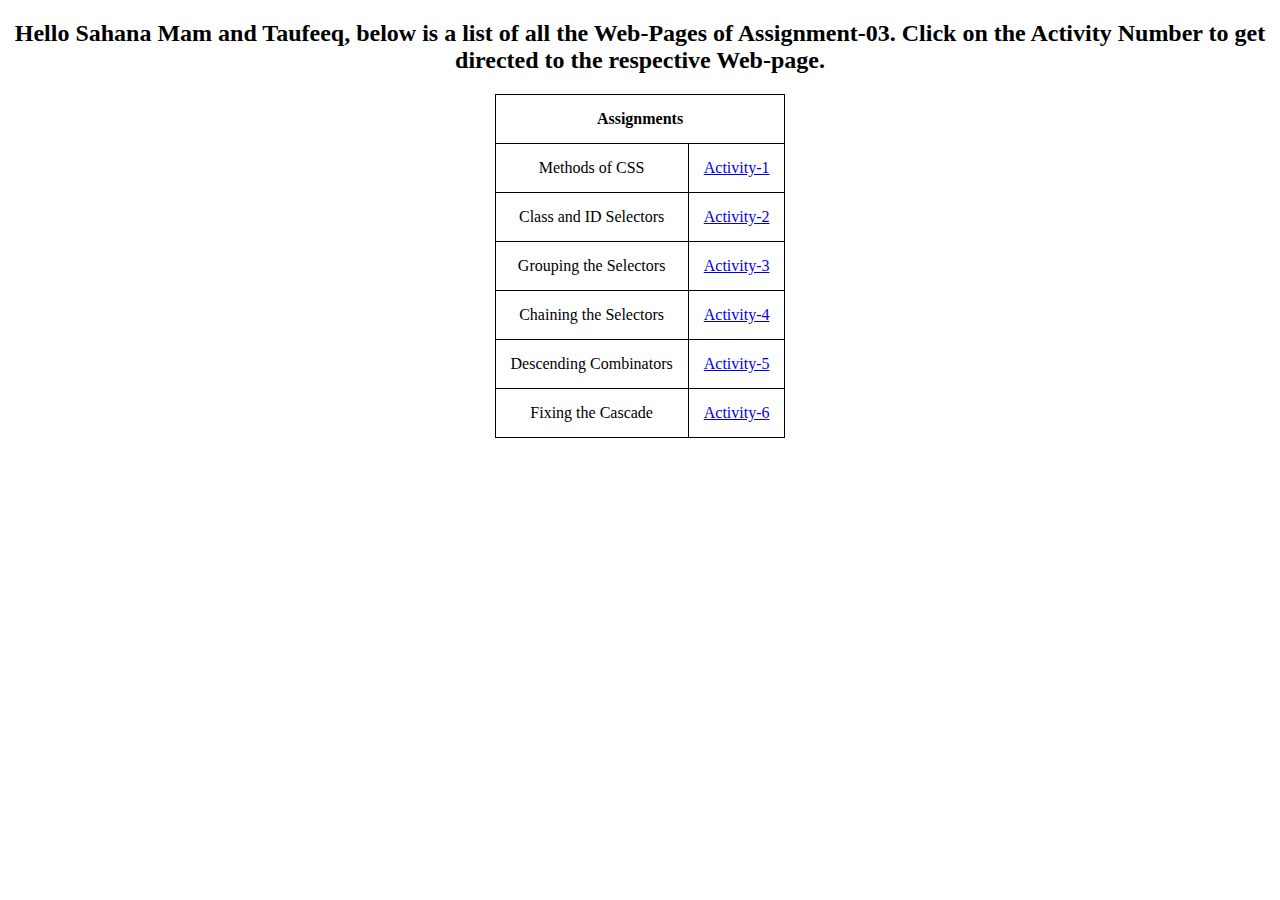
<file: index.html>
<!DOCTYPE html>
<html lang="en">
<head>
    <meta charset="UTF-8">
    <meta http-equiv="X-UA-Compatible" content="IE=edge">
    <meta name="viewport" content="width=device-width, initial-scale=1.0">
    <title>Kishor Desai Assignment-03</title>
    <style>
        h2{
            text-align: center;
        }
        table,th,tr,td{
            border: 1px solid;
            border-collapse: collapse;
            height:auto;
            width:auto;
            text-align: center;
            padding: 15px;
        }
    </style>
</head>
<body>
    <h2>Hello Sahana Mam and Taufeeq, below is a list of all the Web-Pages of Assignment-03. Click on the Activity Number to get directed to the respective Web-page.</h2>
    <center>
    <table>
        <tr>
            <th colspan="2">Assignments</th>
        </tr>
        <tr>
            <td>
                Methods of CSS
            </td>
            <td>
                <a href="https://gitkdcollege.github.io/WebTechAssignment-3/foundations/01-css-methods/index.html" target="_main"> Activity-1 </a>
            </td>
        </tr>
        <tr>
            <td>
                Class and ID Selectors
            </td>
            <td>
                <a href="./foundations/02-class-id-selectors/" target="_main"> Activity-2 </a>
            </td>
        </tr>
        <tr>
            <td>
                Grouping the Selectors
            </td>
            <td>
                <a href="https://gitkdcollege.github.io/WebTechAssignment-3/foundations/03-grouping-selectors" target="_main"> Activity-3 </a>
            </td>
        </tr>
        <tr>
            <td>
                Chaining the Selectors
            </td>
            <td>
                <a href="https://gitkdcollege.github.io/WebTechAssignment-3/foundations/04-chaining-selectors" target="_main"> Activity-4 </a>
            </td>
        </tr>
        <tr>
            <td>
                Descending Combinators
            </td>
            <td>
                <a href="https://gitkdcollege.github.io/WebTechAssignment-3/foundations/05-descendant-combinator" target="_main"> Activity-5 </a>
            </td>
        </tr>
        <tr>
            <td>
                Fixing the Cascade
            </td>
            <td>
                <a href="https://gitkdcollege.github.io/WebTechAssignment-3/foundations/06-cascade-fix" target="_main"> Activity-6 </a>
            </td>
        </tr>
        
    </table>
    </center>
</body>
</html>
</file>
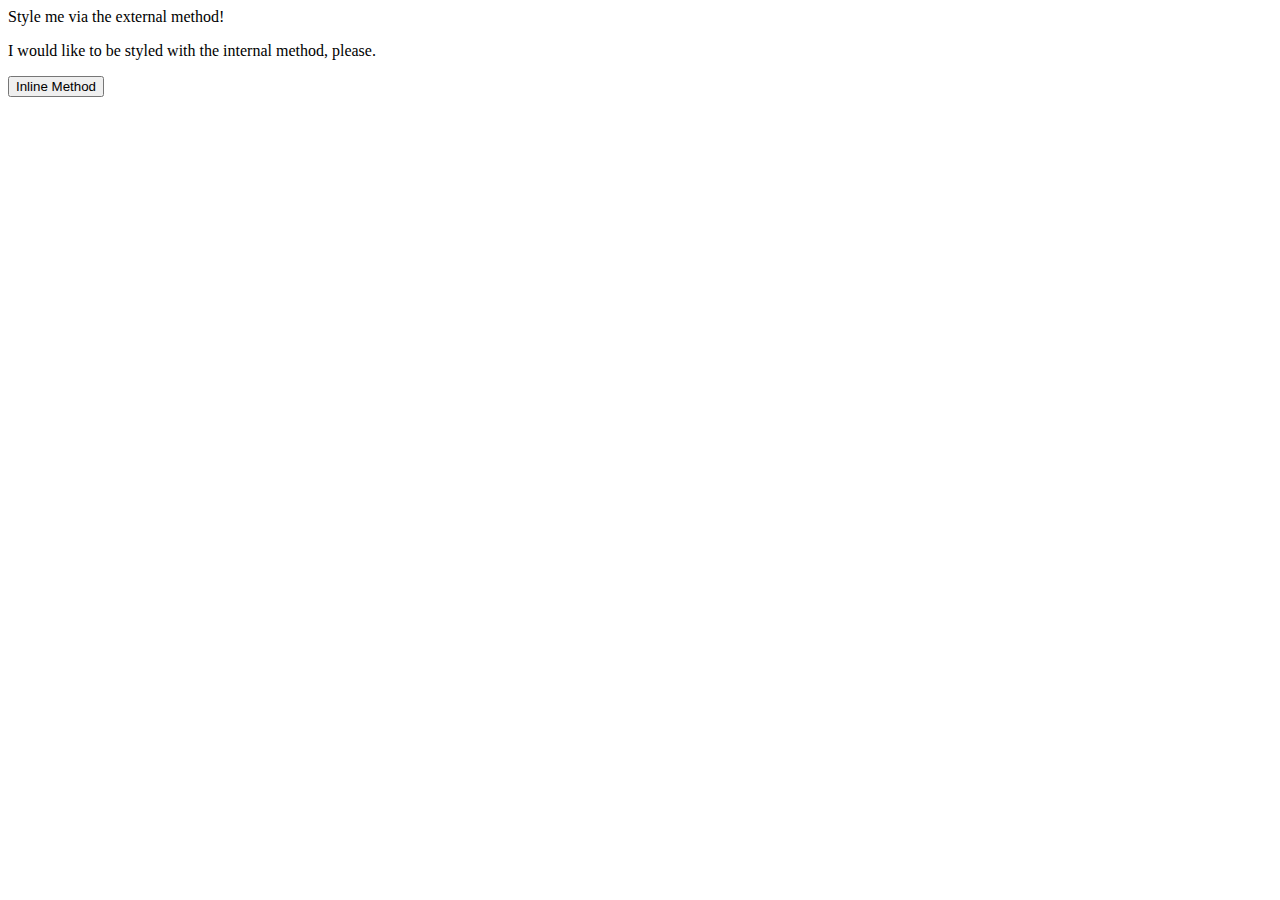
<file: foundations/01-css-methods/index.html>
<!DOCTYPE html>
<html lang="en">
  <head>
    <meta charset="UTF-8">
    <meta http-equiv="X-UA-Compatible" content="IE=edge">
    <meta name="viewport" content="width=device-width, initial-scale=1.0">
    <link rel="cascadestylesheet" href="first.css">
    <title>Methods for Adding CSS</title>
  </head>
  <body>
    <div>Style me via the external method!</div>
    <p>I would like to be styled with the internal method, please.</p>
    <button>Inline Method</button>
  </body>
</html>
</file>
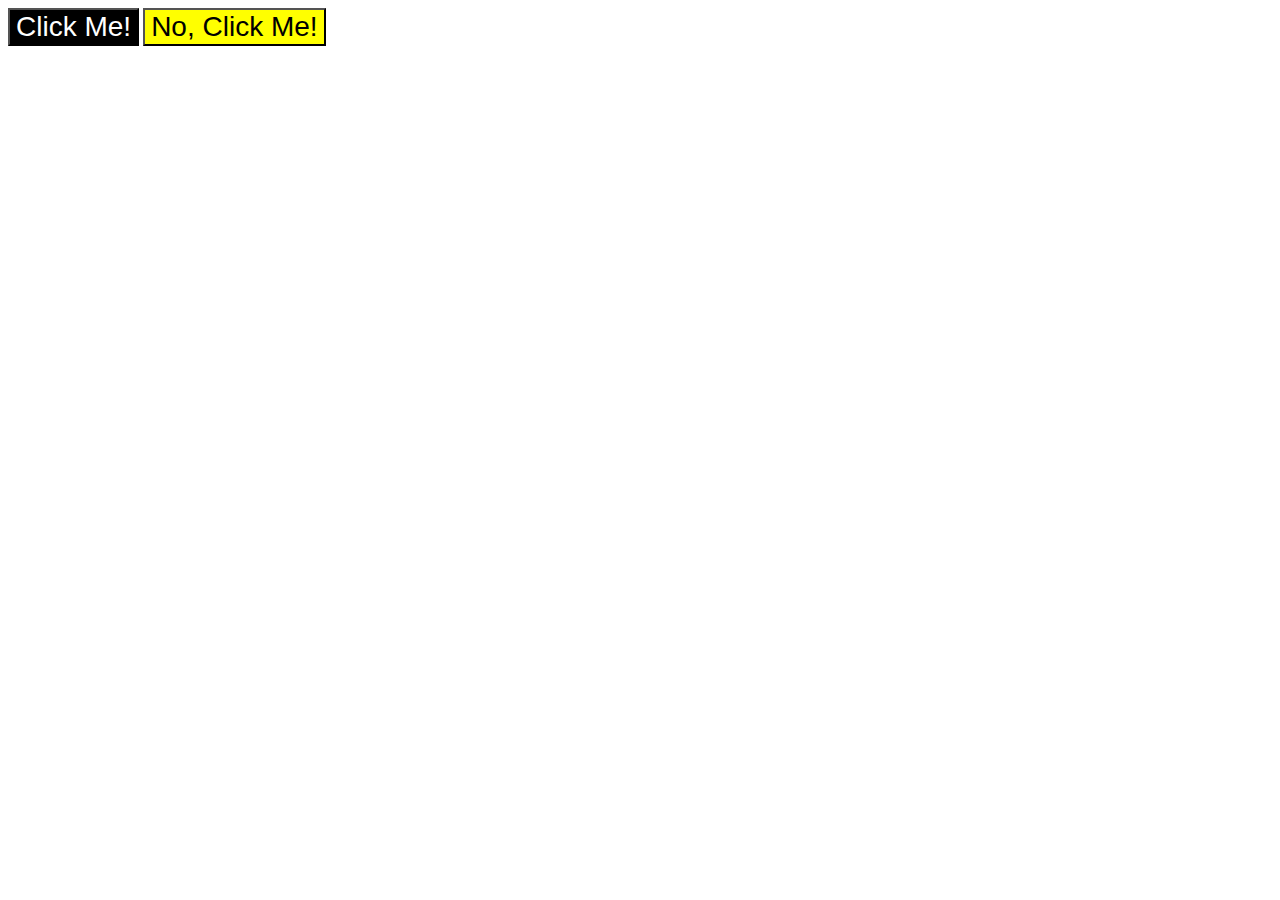
<file: foundations/03-grouping-selectors/index.html>
<!DOCTYPE html>
<html lang="en">
  <head>
    <meta charset="UTF-8">
    <meta http-equiv="X-UA-Compatible" content="IE=edge">
    <meta name="viewport" content="width=device-width, initial-scale=1.0">
    <title>Grouping Selectors</title>
    <link rel="stylesheet" href="style.css">
  </head>
  <body>
    <button class="b1">Click Me!</button>
    <button class="b2">No, Click Me!</button>
  </body>
</html>
</file>
<file: foundations/01-css-methods/first.css>
div  {
    background-color:Red;
    color:white;
    text-align:center;
    font-size:32px;
    font-style:bold;
}
</file>
<file: foundations/03-grouping-selectors/style.css>
.b1 , .b2 {
    font-size: 28px;
    font-family: Helvetica, "Times New Roman" , sans-serif;
}

.b1{
    background-color: black;
    color:white
}

.b2{
    background-color: yellow;
}
</file>
